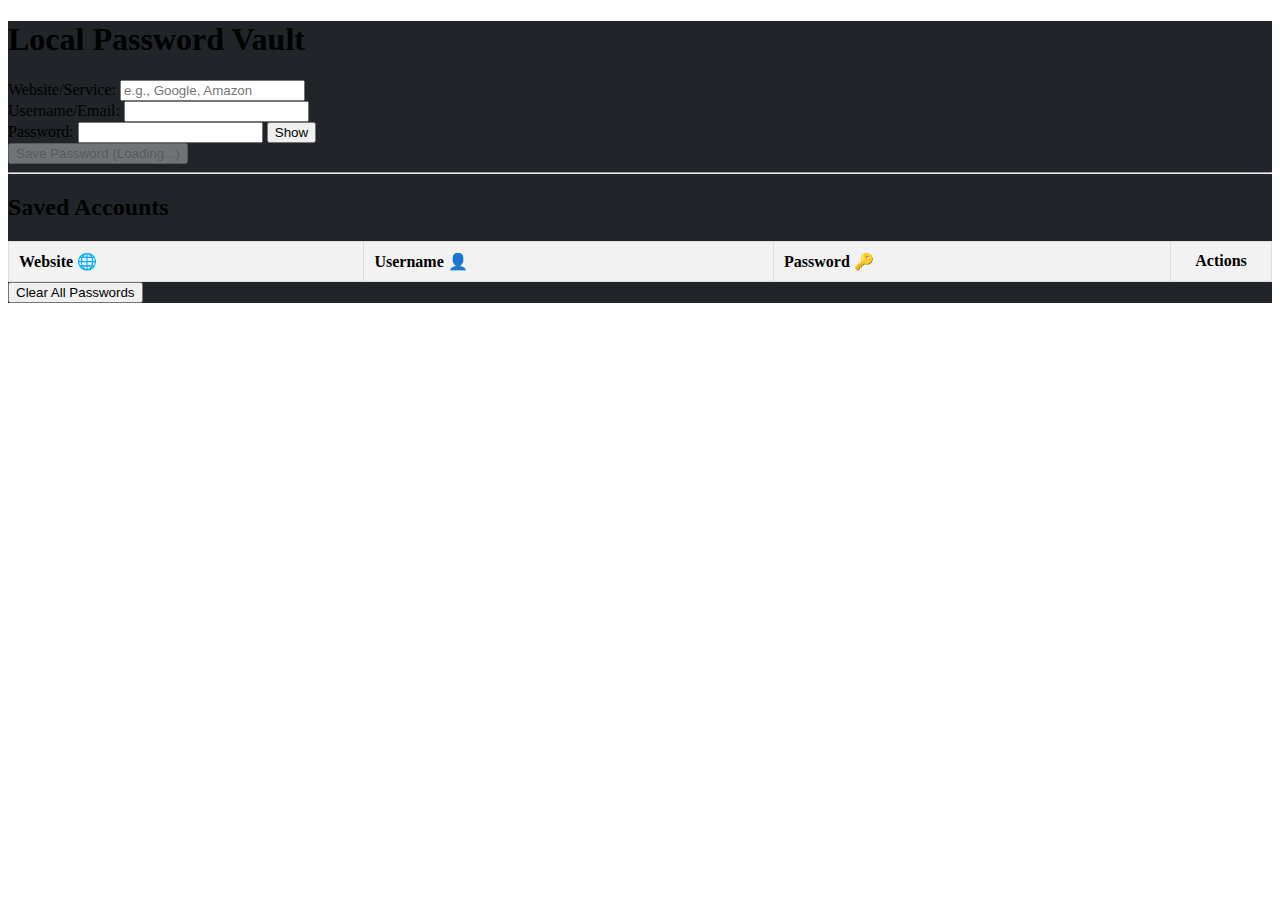
<file: index.html>
<!DOCTYPE html>
<html lang="en">
<head>
    <meta charset="UTF-8">
    <meta name="viewport" content="width=device-width, initial-scale=1.0">
    <title>🔒 Local Password Saver</title>
    <link rel="stylesheet" href="style.css">
    <style>
        /* Basic table styles */
        table {
            width: 100%;
            border-collapse: collapse;
            margin-top: 20px;
        }
        th, td {
            border: 1px solid #ddd;
            padding: 10px;
            text-align: left;
        }
        th {
            background-color: #f2f2f2;
            cursor: pointer; /* Indicate sortability */
        }
        .action-cell {
            text-align: center;
            width: 80px;
        }
        .password-display {
            color: #007bff; /* Color for masked/unmasked passwords */
            font-weight: bold;
        }
    </style>
</head>
<body>
    <div class="container">
        <h1>Local Password Vault</h1>
        
        <div class="input-group">
            <label for="website">Website/Service:</label>
            <input type="text" id="website" placeholder="e.g., Google, Amazon" required>
        </div>

        <div class="input-group">
            <label for="username">Username/Email:</label>
            <input type="text" id="username" required>
        </div>

        <div class="input-group">
            <label for="password">Password:</label>
            <input type="password" id="password" required>
            <button id="togglePassword">Show</button>
        </div>

        <button id="saveButton" disabled>Save Password (Loading...)</button>

       <hr>

        <h2>Saved Accounts</h2>
        
        <table id="passwordTable">
            <thead>
                <tr>
                    <th data-sort="website">Website 🌐</th>
                    <th data-sort="username">Username 👤</th>
                    <th>Password 🔑</th>
                    <th class="action-cell">Actions</th>
                </tr>
            </thead>
            <tbody id="passwordTableBody">
                </tbody>
        </table>
        <button id="clearButton">Clear All Passwords</button>
    </div>

    <script src="script.js"></script>
</body>
</html>
</file>
<file: style.css>
:root {
    --primary-color: #007bff;
    --secondary-color: #6c757d;
    --background-color: #212529;
    --card-color: #343a40;
    --text-color: #f8f9fa;
    --border-color: #495057;
}

body.dark-theme {
    font-family: 'Poppins', sans-serif;
    background-color: var(--background-color);
    color: var(--text-color);
}

.container {
    background-color: var(--background-color);
}

.card {
    background-color: var(--card-color);
    border: 1px solid var(--border-color);
}

.form-control {
    background-color: var(--background-color);
    color: var(--text-color);
    border-color: var(--border-color);
}

.form-control:focus {
    background-color: var(--background-color);
    color: var(--text-color);
    border-color: var(--primary-color);
    box-shadow: 0 0 0 0.25rem rgba(0, 123, 255, 0.25);
}

.form-floating > label {
    color: var(--secondary-color);
}

.input-group-text {
    background-color: var(--card-color);
    border-color: var(--border-color);
    color: var(--text-color);
}

.btn-primary {
    background-color: var(--primary-color);
    border-color: var(--primary-color);
}

.btn-primary:hover {
    opacity: 0.9;
}

.table {
    --bs-table-bg: var(--card-color);
    --bs-table-striped-bg: #3a3d41;
    --bs-table-color: var(--text-color);
    --bs-table-border-color: var(--border-color);
    --bs-table-hover-bg: #32383e;
}

#passwordTableBody td:nth-child(1),
#passwordTableBody td:nth-child(2) {
    color: #bbd9ff;
}

.modal-content {
    background-color: var(--card-color);
    color: var(--text-color);
    border-color: var(--border-color);
}

.modal-header, .modal-footer {
    border-bottom-color: var(--border-color);
    border-top-color: var(--border-color);
}

.btn-close {
    filter: invert(1) grayscale(100%) brightness(200%);
}

.password-display {
    color: var(--primary-color);
    font-weight: bold;
    cursor: pointer;
}

.action-cell {
    text-align: center;
    white-space: nowrap; 
}

.navbar {
    border-bottom: 1px solid var(--border-color);
}

.navbar-brand {
    padding: 10px;
    transition: all 0.3s ease-in-out;
}

.navbar-brand:hover {
    transform: scale(1.05);
}

.btn-info {
    background-color: #0dcaf0;
    border-color: #0dcaf0;
}

.btn-success {
    background-color: #198754;
    border-color: #198754;
}
</file>
